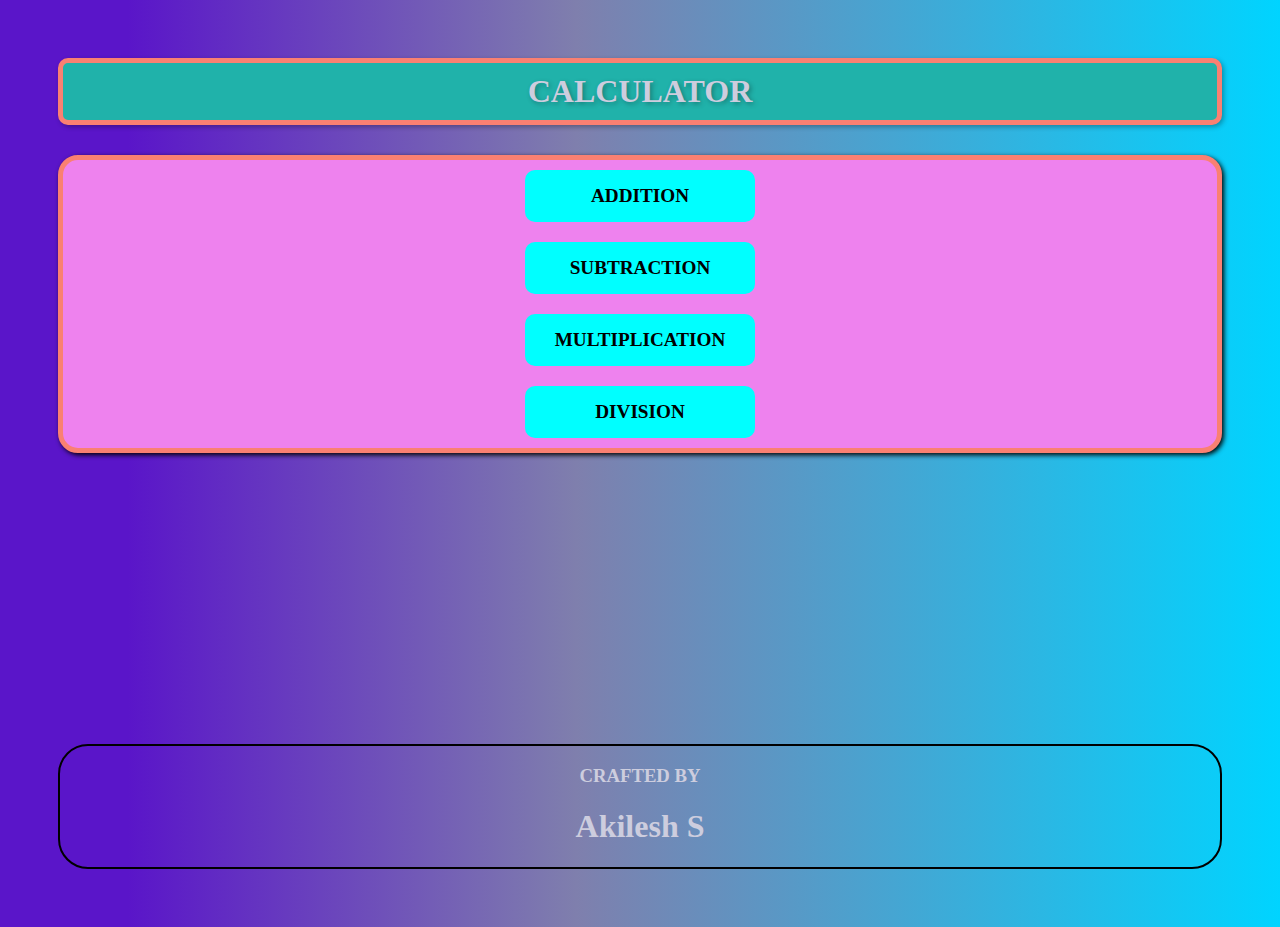
<file: index.html>
<!DOCTYPE html>
<html lang="en">
<head>
    <meta charset="UTF-8">
    <meta name="viewport" content="width=device-width, initial-scale=1.0">
    <link rel="stylesheet" href="style1.css">
    <title>Calculator</title>
    
</head>
<body>
    <header>CALCULATOR</header>
    <div class="container">
    <a href="addition.html" class="button">ADDITION</a><br>
    <a href="subtraction.html" class="button">SUBTRACTION</a><br>
    <a href="multiplication.html" class="button">MULTIPLICATION</a><br>
    <a href="division.html" class="button">DIVISION</a><br>
    </div>

    <footer><h3>CRAFTED BY</h3><h1 class="devname">Akilesh S</h1></footer>
</body>
</html>
</file>
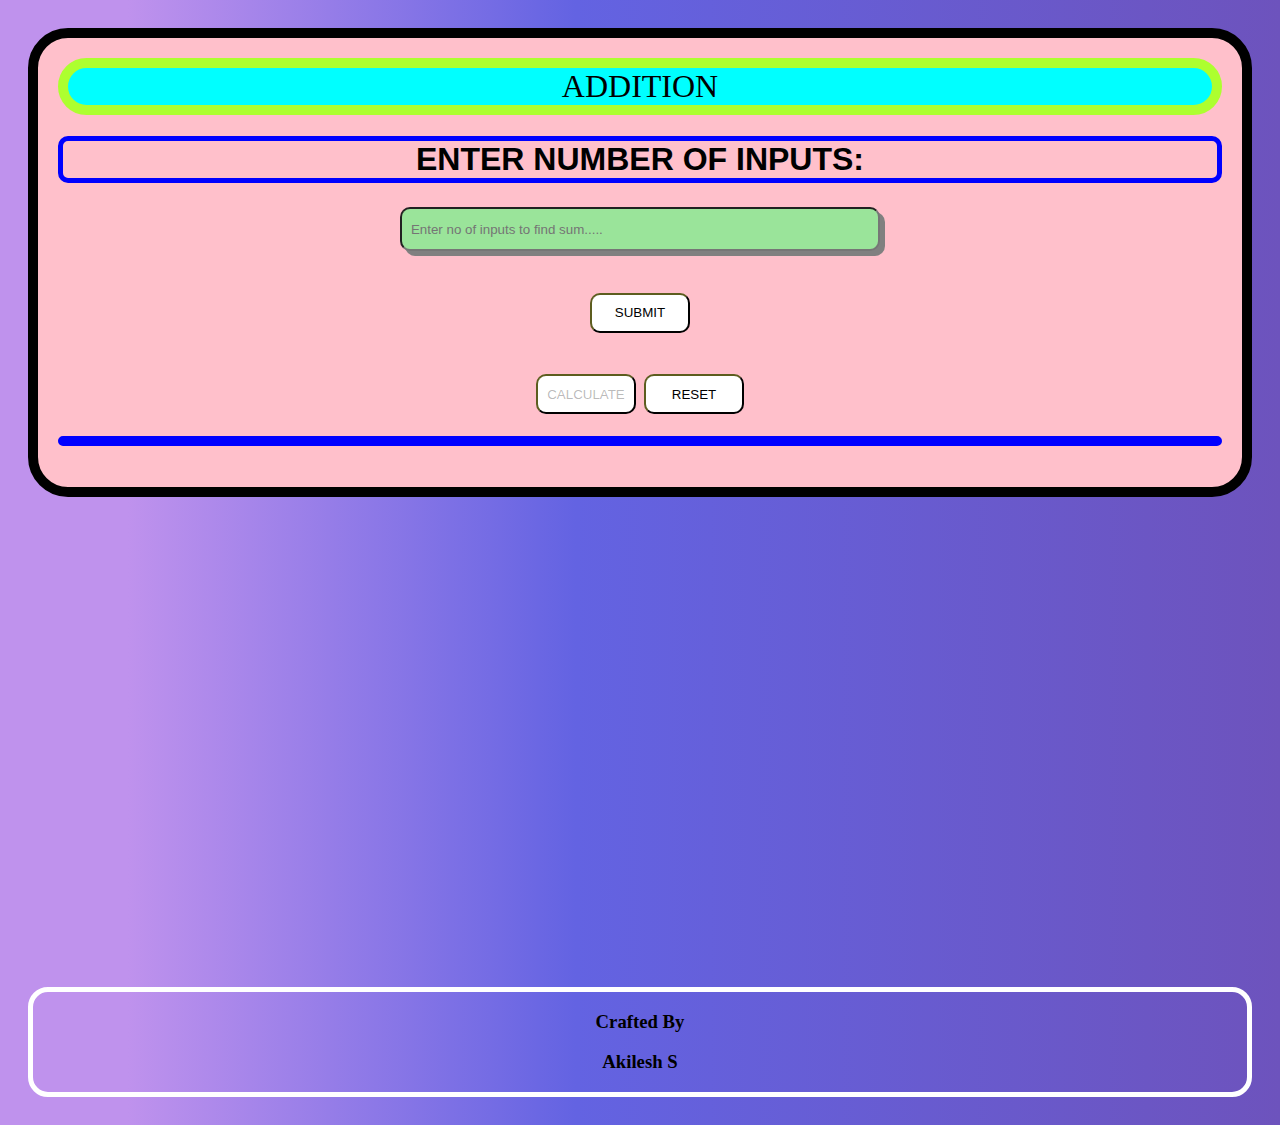
<file: addition.html>
<!DOCTYPE html>
<html lang="en">
<head>
    <meta charset="UTF-8">
    <meta name="viewport" content="width=device-width, initial-scale=1.0">
    <title>calculator-addition</title>
    <link  rel="stylesheet" href="style.css">
</head>
<body>
    <div class="container">
   <div class="topbar">
    <header>ADDITION <header>
    </div>

        <!-- getting no of input  from user -->
    <h1 class="top">ENTER NUMBER OF INPUTS: <h1>
    <input type="number" id="noofinput" min="1" placeholder=" Enter no of inputs to find sum....."><br><br>
    <button onclick="createbox(), calbutton()" >SUBMIT</button><br><br>
    <!-- end -->

    <!-- boxes space -->
    <div id="input-boxes"></div>
    <!--end  -->
    
   <!--  to calculate results and it disabled until create button is clicked -->
    <button id="answer" onclick="cal()" disabled>CALCULATE</button>  
    <button onclick="reset()">RESET</button>
    <h1 class="top"id="result"></h1>
    <!-- end -->
    </div>
    <footer>
<h3>Crafted By</h3>
<h3 class="developername">Akilesh S</h3>
    </footer>
    <script>
        function createbox()
        {
            var noofinput=document.getElementById("noofinput").value
            var inputBoxes=document.getElementById("input-boxes")
            inputBoxes.innerHTML = ""
            for( var i=0;i<noofinput;i++){
                    var input = document.createElement("input")
                    input.type="number"
                    input.id=("input"+(i+1))
                    inputBoxes.appendChild(input)
                    inputBoxes.appendChild(document.createElement("br"))
                    inputBoxes.appendChild(document.createElement("br"))
            }
        
        document.getElementById("answer").disabled = false;
        }

        function cal()
        {
            var noofinput=document.getElementById("noofinput").value
            var  sum=0;
            for( var i=0;i<noofinput;i++){
                var values=document.getElementById("input"+(i+1)).value 
                sum=sum+Number(values)
            }
            document.getElementById("result").textContent= "Sum of values: "+sum
        }

        function reset(){
            document.getElementById("noofinput").value = "";
            document.getElementById("input-boxes").innerHTML = "";
            document.getElementById("result").textContent = "";
            document.getElementById("answer").disabled = true;
        }

    </script>


</body>
</html>
</file>
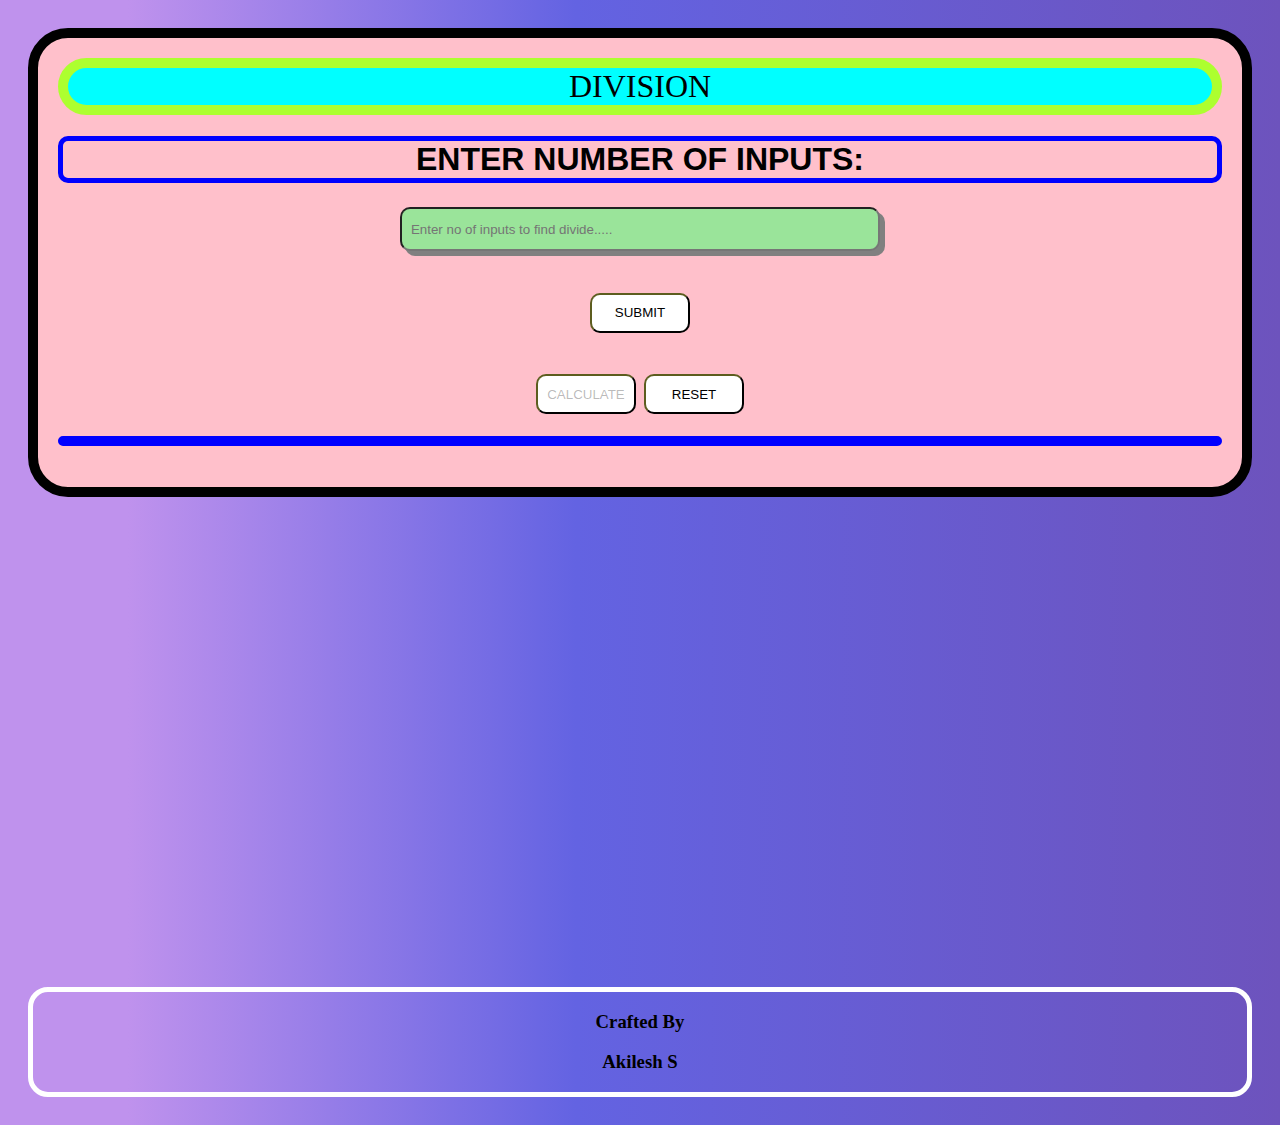
<file: division.html>
<!DOCTYPE html>
<html lang="en">
<head>
    <meta charset="UTF-8">
    <meta name="viewport" content="width=device-width, initial-scale=1.0">
    <title>calculator-division</title>
    <link  rel="stylesheet" href="style.css">
</head>
<body>
    <div class="container">
   <div class="topbar">
    <header>DIVISION<header>
    </div>

        <!-- getting no of input  from user -->
    <h1 class="top">ENTER NUMBER OF INPUTS: <h1>
    <input type="number" id="noofinput" min="1" placeholder=" Enter no of inputs to find divide....."><br><br>
    <button onclick="createbox(), calbutton()" >SUBMIT</button><br><br>
    <!-- end -->

    <!-- boxes space -->
    <div id="input-boxes"></div>
    <!--end  -->
    
   <!--  to calculate results and it disabled until create button is clicked -->
    <button id="answer" onclick="cal()" disabled>CALCULATE</button>  
    <button onclick="reset()">RESET</button>
    <h1 class="top"id="result"></h1>
    <!-- end -->
    </div>
    <footer>
<h3>Crafted By</h3>
<h3 class="developername">Akilesh S</h3>
    </footer>
    <script>
        function createbox()
        {
            var noofinput=document.getElementById("noofinput").value
            var inputBoxes=document.getElementById("input-boxes")
            inputBoxes.innerHTML = ""
            for( var i=0;i<noofinput;i++){
                    var input = document.createElement("input")
                    input.type="number"
                    input.id=("input"+(i+1))
                    inputBoxes.appendChild(input)
                    inputBoxes.appendChild(document.createElement("br"))
                    inputBoxes.appendChild(document.createElement("br"))
            }
        
        document.getElementById("answer").disabled = false;
        }

        function cal()
        {
            var noofinput=document.getElementById("noofinput").value
            var  sub=0;
            for (var i = 0; i < noofinput; i++) {
                var values = document.getElementById("input" + (i + 1)).value;
                if (i === 0) {
                    sub = Number(values); // Initialize with the first value
                } else {
                    sub /= Number(values); // Subtract subsequent values
                }
        
            document.getElementById("result").textContent= "Division of values: "+sub
             }
    }


        function reset(){
            document.getElementById("noofinput").value = "";
            document.getElementById("input-boxes").innerHTML = "";
            document.getElementById("result").textContent = "";
            document.getElementById("answer").disabled = true;
        }

    </script>


</body>
</html>
</file>
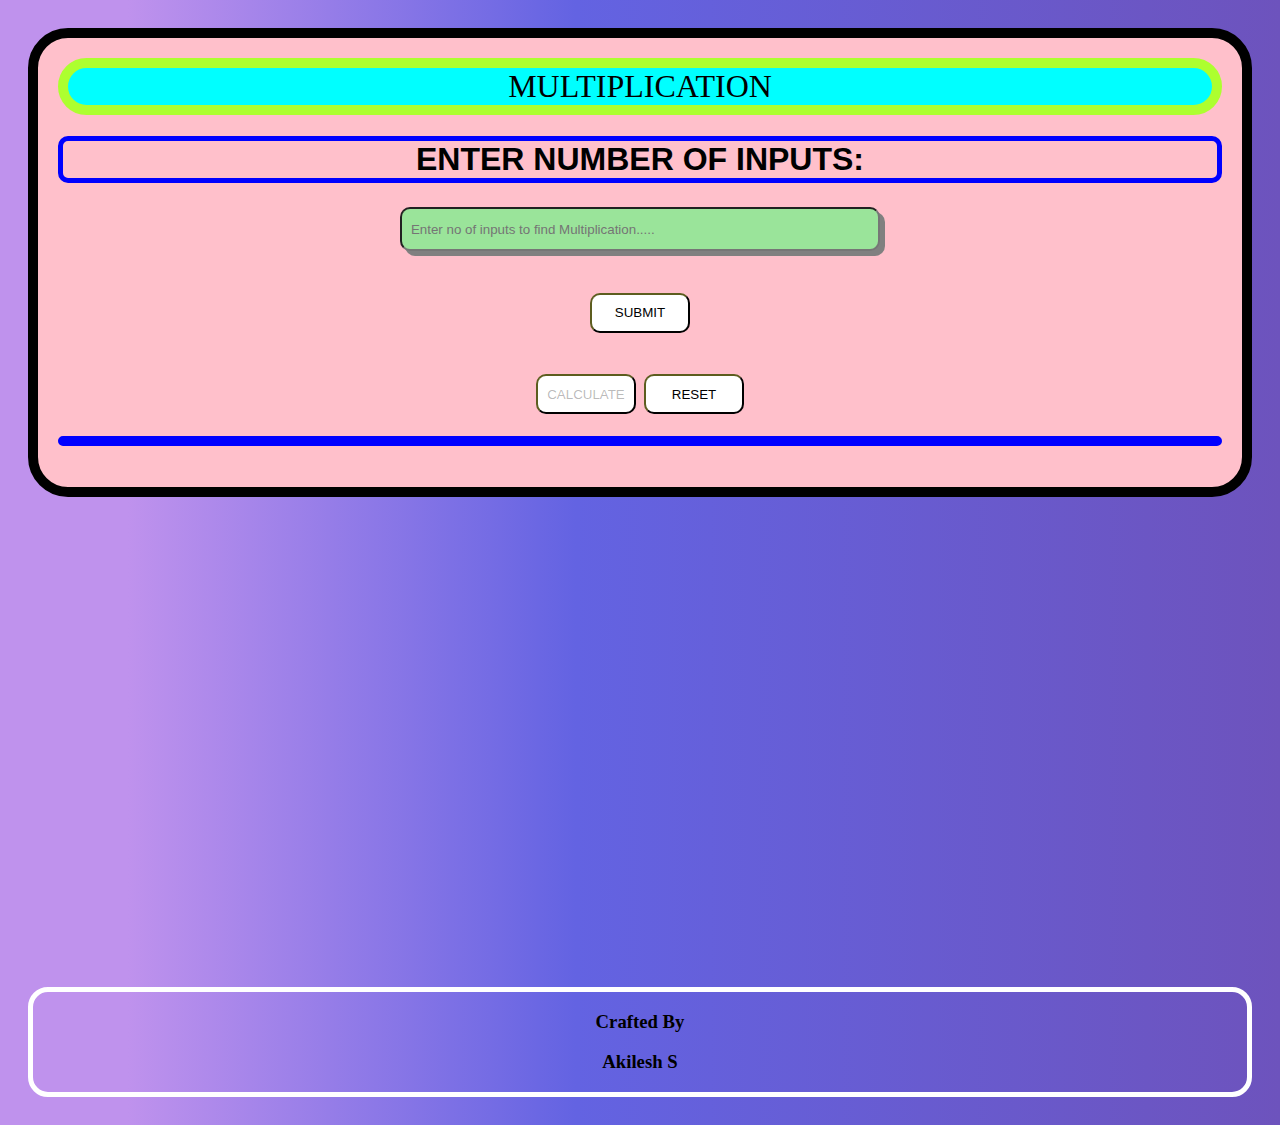
<file: multiplication.html>
<!DOCTYPE html>
<html lang="en">
<head>
    <meta charset="UTF-8">
    <meta name="viewport" content="width=device-width, initial-scale=1.0">
    <title>calculator-multiplicationn</title>
    <link  rel="stylesheet" href="style.css">
</head>
<body>
    <div class="container">
   <div class="topbar">
    <header>MULTIPLICATION<header>
    </div>

        <!-- getting no of input  from user -->
    <h1 class="top">ENTER NUMBER OF INPUTS: <h1>
    <input type="number" id="noofinput" min="1" placeholder=" Enter no of inputs to find Multiplication....."><br><br>
    <button onclick="createbox(), calbutton()" >SUBMIT</button><br><br>
    <!-- end -->

    <!-- boxes space -->
    <div id="input-boxes"></div>
    <!--end  -->
    
   <!--  to calculate results and it disabled until create button is clicked -->
    <button id="answer" onclick="cal()" disabled>CALCULATE</button>  
    <button onclick="reset()">RESET</button>
    <h1 class="top"id="result"></h1>
    <!-- end -->
    </div>
    <footer>
<h3>Crafted By</h3>
<h3 class="developername">Akilesh S</h3>
    </footer>
    <script>
        function createbox()
        {
            var noofinput=document.getElementById("noofinput").value
            var inputBoxes=document.getElementById("input-boxes")
            inputBoxes.innerHTML = ""
            for( var i=0;i<noofinput;i++){
                    var input = document.createElement("input")
                    input.type="number"
                    input.id=("input"+(i+1))
                    inputBoxes.appendChild(input)
                    inputBoxes.appendChild(document.createElement("br"))
                    inputBoxes.appendChild(document.createElement("br"))
            }
        
        document.getElementById("answer").disabled = false;
        }

        function cal()
        {
            var noofinput=document.getElementById("noofinput").value
            var  mul=1;
            for( var i=0;i<noofinput;i++){
                var values=document.getElementById("input"+(i+1)).value 
                mul=mul*Number(values)
            }
            document.getElementById("result").textContent= "Multiplication of values: "+mul
        }

        function reset(){
            document.getElementById("noofinput").value = "";
            document.getElementById("input-boxes").innerHTML = "";
            document.getElementById("result").textContent = "";
            document.getElementById("answer").disabled = true;
        }

    </script>


</body>
</html>
</file>
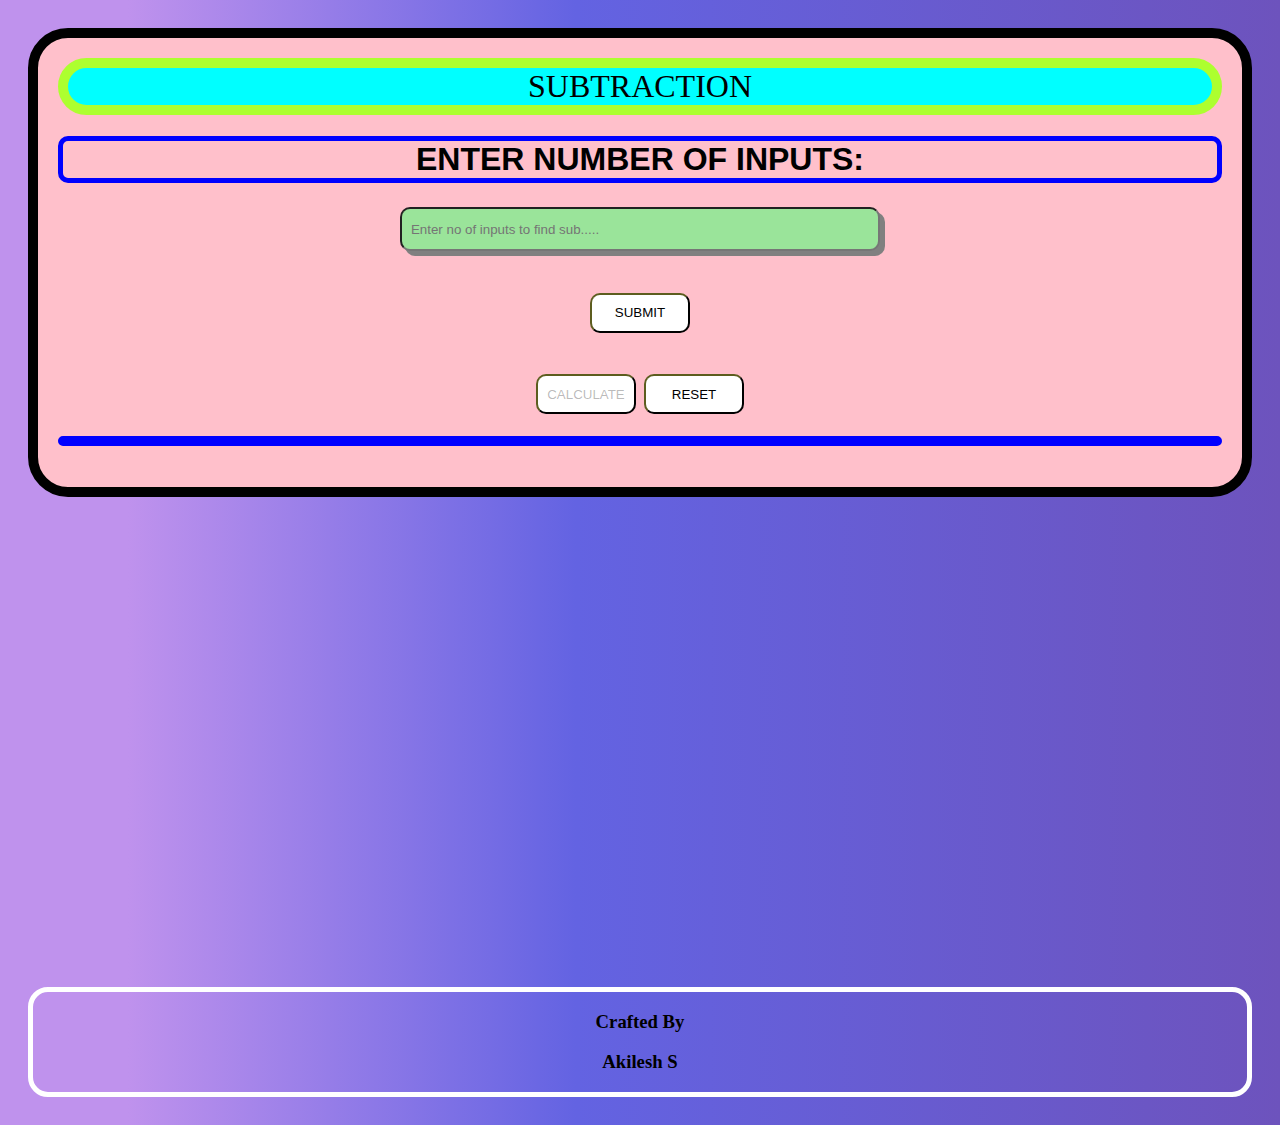
<file: subtraction.html>
<!DOCTYPE html>
<html lang="en">
<head>
    <meta charset="UTF-8">
    <meta name="viewport" content="width=device-width, initial-scale=1.0">
    <title>calculator-subtrction</title>
    <link  rel="stylesheet" href="style.css">
</head>
<body>
    <div class="container">
   <div class="topbar">
    <header>SUBTRACTION<header>
    </div>

        <!-- getting no of input  from user -->
    <h1 class="top">ENTER NUMBER OF INPUTS: <h1>
    <input type="number" id="noofinput" min="1" placeholder=" Enter no of inputs to find sub....."><br><br>
    <button onclick="createbox(), calbutton()" >SUBMIT</button><br><br>
    <!-- end -->

    <!-- boxes space -->
    <div id="input-boxes"></div>
    <!--end  -->
    
   <!--  to calculate results and it disabled until create button is clicked -->
    <button id="answer" onclick="cal()" disabled>CALCULATE</button>  
    <button onclick="reset()">RESET</button>
    <h1 class="top"id="result"></h1>
    <!-- end -->
    </div>
    <footer>
<h3>Crafted By</h3>
<h3 class="developername">Akilesh S</h3>
    </footer>
    <script>
        function createbox()
        {
            var noofinput=document.getElementById("noofinput").value
            var inputBoxes=document.getElementById("input-boxes")
            inputBoxes.innerHTML = ""
            for( var i=0;i<noofinput;i++){
                    var input = document.createElement("input")
                    input.type="number"
                    input.id=("input"+(i+1))
                    inputBoxes.appendChild(input)
                    inputBoxes.appendChild(document.createElement("br"))
                    inputBoxes.appendChild(document.createElement("br"))
            }
        
        document.getElementById("answer").disabled = false;
        }

        function cal()
        {
            var noofinput=document.getElementById("noofinput").value
            var  sub=0;
            for (var i = 0; i < noofinput; i++) {
                var values = document.getElementById("input" + (i + 1)).value;
                if (i === 0) {
                    sub = Number(values); // Initialize with the first value
                } else {
                    sub -= Number(values); // Subtract subsequent values
                }
        
            document.getElementById("result").textContent= "Sutraction of values: "+sub
             }
    }


        function reset(){
            document.getElementById("noofinput").value = "";
            document.getElementById("input-boxes").innerHTML = "";
            document.getElementById("result").textContent = "";
            document.getElementById("answer").disabled = true;
        }

    </script>


</body>
</html>
</file>
<file: style1.css>
body {
    font-family: cursive;
    text-align: center;
    padding: 50px;
    color: rgb(205, 205, 222);
background: linear-gradient(90deg, rgb(90, 21, 201) 10%, rgb(127, 127, 173) 45%, rgba(0,212,255,1) 100%);
}
header {
    font-size: xx-large;
    font-weight: bold;
    margin-bottom: 30px;
    padding: 10px;
    text-shadow: 2px 2px 5px rgba(0, 0, 0, 0.3);
    box-shadow: 2px 2px 5px rgba(0, 0, 0, 0.3);
    border: 5px solid salmon;
   border-radius: 10px;
    
    background-color: lightseagreen;

}


.container{
    border: 5px solid salmon;
    border-radius: 20px;
    background-color: violet;
    box-shadow: 2px 2px 5px black;
}
.button {
    display: inline-block;
    width: 200px;
    padding: 15px;
    margin: 10px;
    font-size: 1.2rem;
    font-weight: bold;
    text-decoration: none;
    color:black;
    background-color: aqua;
    border-radius: 10px;
    transition: 0.5s;
}
.button:hover {
    background: rgba(0, 0, 0, 0.6);
    color: bisque;
    box-shadow: 8px 8px gold;
    
}
footer{
   margin-top: 25%;
   border: 2px solid black;
   border-radius: 30px;
   
}
.devname:hover{
    color: gold;
    text-shadow: 2px 2px 5px rgba(0, 0, 0, 0.3);
    transition: 0.5s;
}
</file>
<file: style.css>
body{
    background: linear-gradient(90deg, rgb(191, 146, 237) 10%, rgb(99, 99, 226) 45%, rgb(109, 83, 189) 100%);
    padding: 20px;
}
div.container{
    text-align: center;
    border: 10px solid;
    border-radius: 40px;
    padding: 20px;
    background: pink;
    
    
    
}

div.topbar{
    font-family:Georgia, 'Times New Roman', Times, serif;
    font-size: xx-large;
    border: 10px solid greenyellow;
    border-radius: 30px;
    background-color: aqua;
    
}
h1.top{
    font-family: 'Franklin Gothic Medium', 'Arial Narrow', Arial, sans-serif;
    border: 5px solid;
    border-color: blue;
    border-radius: 10px;
    

}

input[type=number]{
    height: 30px ;
    width: 40%;
    border-radius: 10px;
    padding: 5px;
    background:rgb(154, 228, 154);
    font-family: Arial, Helvetica, sans-serif;
    color:black;
    cursor: pointer;
    box-shadow: 5px 5px gray;
    
}
input[type=number]:focus{
    background-color: goldenrod;
    
}
button{
    padding: 5px;
    width: 100px;
    height: 40px;
    background: white;
    border-color: rgb(9, 9, 3);
    border-radius: 10px;
    cursor: pointer;

}
button:hover{
    
    background-color: black;
    color: white;
    transition-duration: 0.4s;
    box-shadow: 5px 5px gray;
    
}
footer{
    border: 5px solid white;
    text-align: center;
    border-radius: 20px;
   margin-top: 40%;
   font-family: cursive;
   

}
 footer:hover{
        background: white;
        transition: 0.4s;
        
        cursor: pointer;
}
</file>
